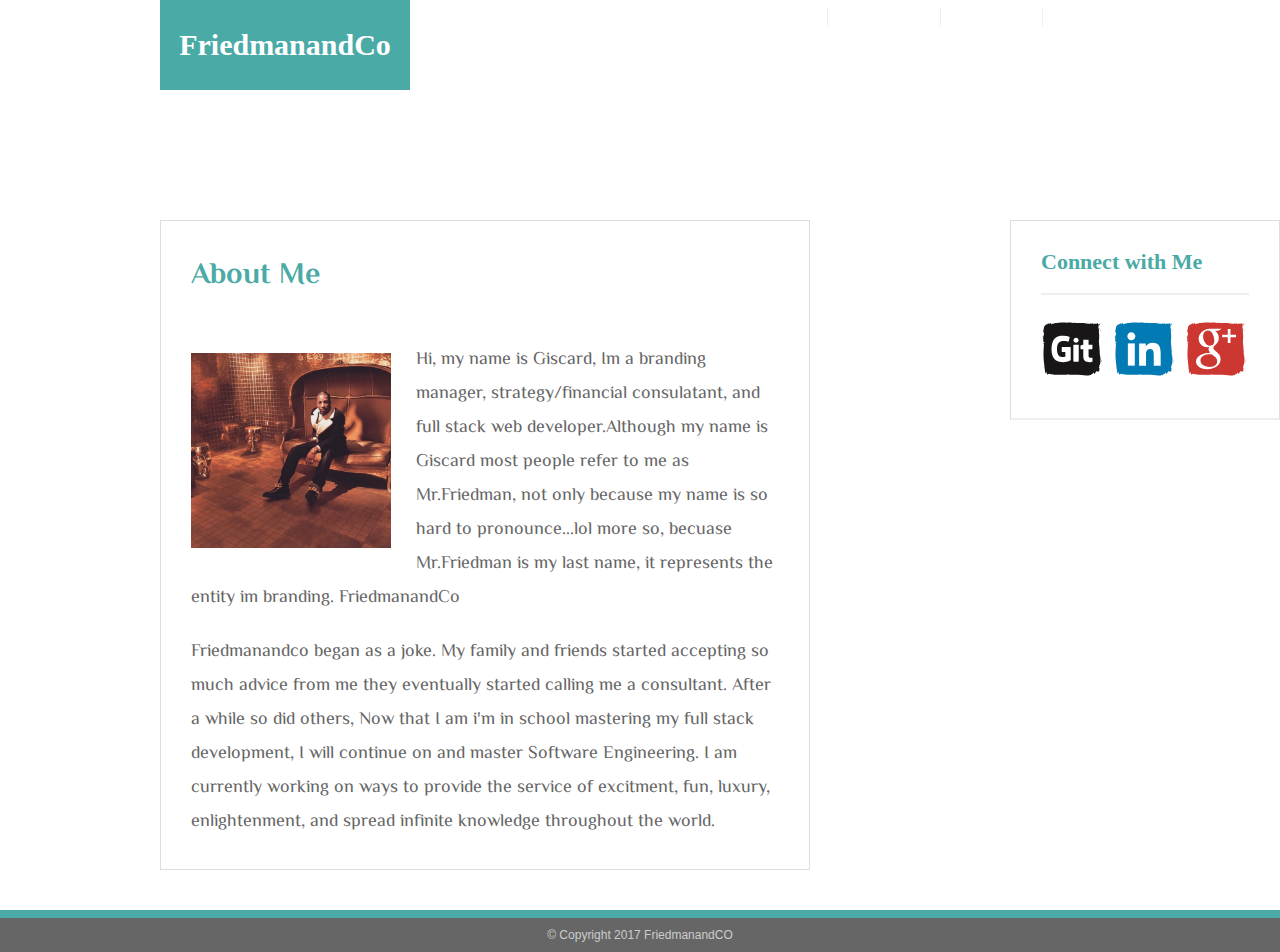
<file: index.html>
<html>
<head>
	<title>About Me</title>



		<link rel="stylesheet" type="text/css" href="assets/css/reset.css">
		<link rel="stylesheet" type="text/css" href="assets/css/style.css">
	</head>
	<body>
		<header id="masthead">  	
		<div class="container">
			<a href="index" id="logo"><b> FriedmanandCo</b></a>
			<nav>
				<a href="index.html">About Me</a>
				<a href="portfolio.html">Portfolio</a>
				<a href="contact.html">Contact</a>
										</nav>
						</div>		
										</header>

<link href="https://fonts.googleapis.com/css?family=El+Messiri" rel="stylesheet">
			<header>
		<div id="main-container" class="container">

		<section class="main-section">
		<h1 class="googlefonts1"> About Me</h1>

			<img src="assets/images/FullSizeRenderME.jpg" class="auth-image"  alt="Mypic">

	
				<p class="googlefonts1"> Hi, my name is Giscard, Im a branding manager, strategy/financial consulatant, and full stack web developer.Although my name is Giscard most people refer to me as Mr.Friedman, not only because my name is so hard to pronounce...lol more so, becuase Mr.Friedman is my last name, it represents the entity im branding. <b>FriedmanandCo </b><p>
					
				<p class="googlefonts1"> Friedmanandco began as a joke. My family and friends started accepting so much advice from me they eventually started calling me a consultant. After a while so did others, Now that I am  i'm in school mastering my full stack development, I will continue on and master Software Engineering. I am currently working on ways to provide the service of excitment, fun, luxury, enlightenment, and spread infinite knowledge throughout the world.</p>
			
			</header>
			</section>

			<section class="sidebar">
			<div id="connect">
			<h2>Connect with Me</h2>
				
				
				<img src="assets/images/1496285066_Git.svg" class="social" alt="1496285066_Git">
			    <img src="assets/images/1496285157_Linckedin.svg" class="social"  alt="Linkedin">
			    <img src="assets/images/1496285161_googleplus.svg" class="social" alt="GooglwPlua">
			</div>
		</section>
	</div>



			
		<footer>
		      <div class="container"> 
				&copy Copyright 2017 FriedmanandCO </div>
		    
		      </div>
		      </footer>


</body>
</html>
</file>
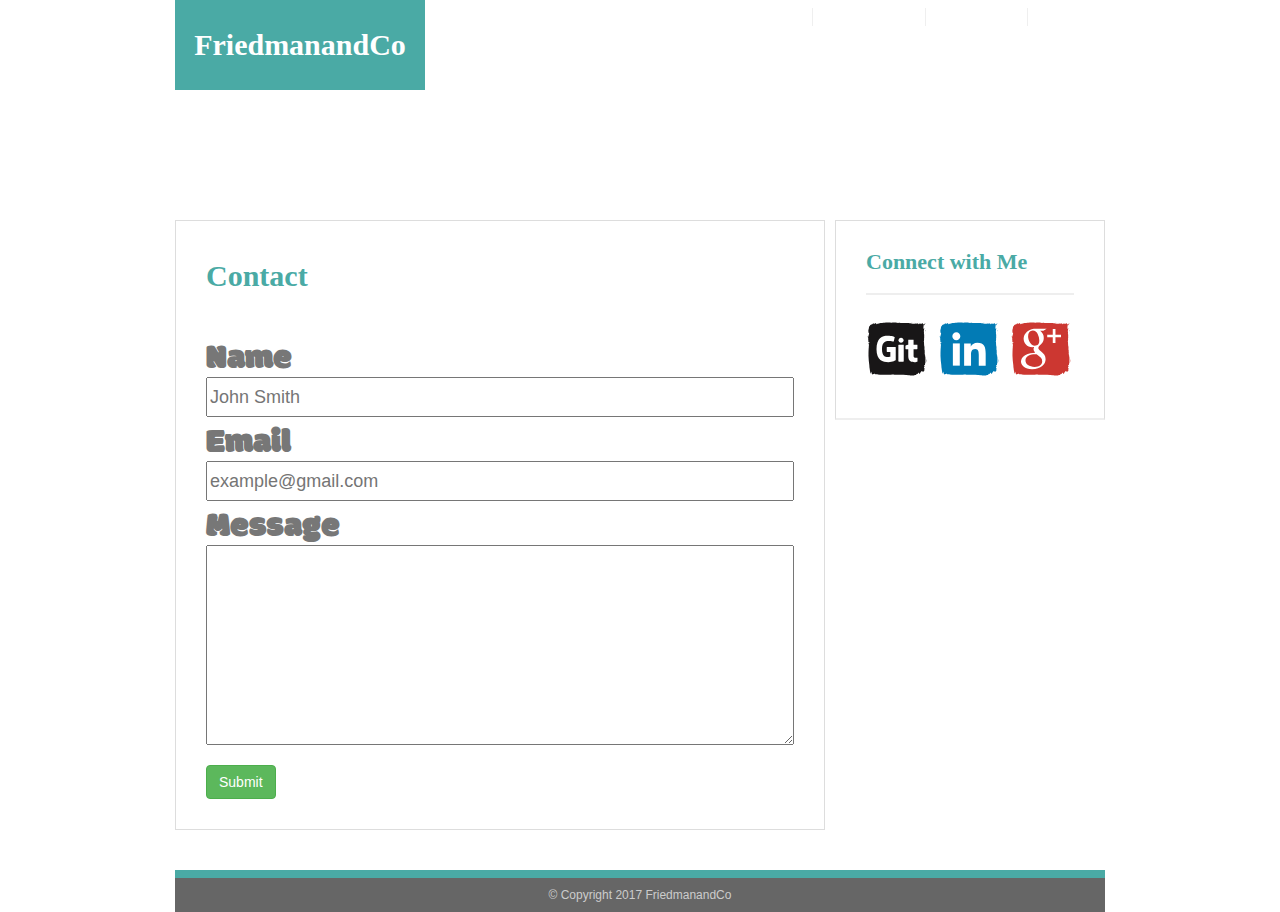
<file: contact.html>
<html>
<head>
	<title>About Me</title>
	<!-- Latest compiled and minified CSS -->
<link rel="stylesheet" href="https://maxcdn.bootstrapcdn.com/bootstrap/3.3.7/css/bootstrap.min.css" integrity="sha384-BVYiiSIFeK1dGmJRAkycuHAHRg32OmUcww7on3RYdg4Va+PmSTsz/K68vbdEjh4u" crossorigin="anonymous">

			<link rel="stylesheet" type="text/css" href="assets/css/reset.css">
		<link rel="stylesheet" type="text/css" href="assets/css/style.css">
	</head>
	<body>
		<header id="masthead">  	
		<div class="container">
			<a href="index" id="logo"><b> FriedmanandCo</b></a>
			<nav>
				<a href="index.html">About Me</a>
				<a href="portfolio.html">Portfolio</a>
				<a href="contact.html">Contact</a>
										</nav>
						</div>		
										</header>

<link href="https://fonts.googleapis.com/css?family=El+Messiri|Modak" rel="stylesheet">

		<header>

		<div id="main-container" class="container">
				<section class="main-section">
				<h1>Contact</h1>
			    

			    <form id="contact-form">
			    	<ul>
			    	<li>
			    		<label class="googlefonts2"  for="name">Name</label>
			    		<input type="text" name="name" id="name" placeholder="John Smith" required="required">
			    	</li>
			    	<li>
			    		<label class="googlefonts2" for="email">Email</label>
			    		<input type="text" name="name" id="email" placeholder="example@gmail.com" required="required">
			    	</li>
			    		<li>
			    			<label class="googlefonts2" for="message">Message</label>
			    			<textarea id="message" name="message" 
			    			required="required">	
			    			</textarea>
			    		</li>

			         </ul>
						<input class="btn btn-success" type="submit" name="submit">
						</form>

				</section>


					<section class="sidebar">
					<div id="connect">
					<h2>Connect with Me</h2>
				
			<img src="assets/images/1496285066_Git.svg" class="social" alt="1496285066_Git">
			    <img src="assets/images/1496285157_Linckedin.svg" class="social"  alt="Linkedin">
			    <img src="assets/images/1496285161_googleplus.svg" class="social" alt="GooglwPlua">
			</div>
		</section>
	
<footer>
		<div class="container">
		&copy Copyright 2017 FriedmanandCo
	
		</div>

	</footer>


</header>
	
</body>
</html>
</html>
</file>
<file: assets/css/style.css>
* {
		box-sizing: border-box;
  }



.googlefonts1 { font-family: 'El Messiri', sans-serif; }

.googlefonts2 { font-family: 'El Messiri', sans-serif;
font-family: 'Modak', cursive;
font-size: 34px;
color: #777
 }

 input#name {

 	width: 100%;
 }

input#email {

	width: 100%;
}
  body {


	background-image: url('https://www.universalrocks.com/media/thumbs/rocky-wall.jpg');
  	font-size: 18px;
	line-height: 34px;
	font-family: 'Arial', 'Helvetica Neue', Helvetica,
	 sans-serif; 
	 color: #666;
}



  
.container {
width: 100%;
max-width: 960px;
margin: 0 auto;
clear: both;
}

h1, h2,  h3, p {
 margin-bottom: 20px;

}

p:last-child {
	margin-bottom: 0;
}

h1, h2, h3 {
	font-family:  'Georgia', Times, Times New Roman, serif;
	font-weight: 700;
	color: #4aaaa5;
}

h1 {  
		font-size: 30px;
		line-height: 49px;
		border-bottom: 3px solid white;
		padding-bottom: 20px;
	}

	h2, h3 {
		font-size: 22px;
	}

/*header*/


#masterhead {
	background: #fff;
	margin: 0 0 30px;
	z-index: 99;
	color: #fff;
	overflow: auto;
	border-bottom: 2px solid #ccc;
	position: fixed;
	width: 100%;
}


#logo {
	width: 250px;
	height: 90px;
	background: #4aaaa5;
	float: left;
	font-family: 'Georgia', Times, Times New Roman, serif;
	text-align: center;
	line-height: 90px;
	color: #fff;
	font-weight: 700;
	font-size: 30px;
	text-decoration: none;
}


nav {
	float: right;
	margin-top: 25px:
	;
}

nav a {
	color: white;
	text-decoration: none;
	margin-left: 15px;
	display: inline-block;
	border-left: 1px solid #efefef;
	padding-left: 15px;
	line-height: 18px;

}

nav a:first-child {
	border-left: 0 none:
}


	/*main*/


	#main-container {
		padding-top:  130px;

	}
   .main-section { 
	background: #fff;
	padding: 30px;
	margin: 0 0 40px 0;
	width: 100%;
	max-width: 650px;
	float: left;
	border: 1px solid #ddd;
    }

.auth-image {
	width: 200px;
	height:  auto;
	margin-top: 10px;
	float: left;
	margin-right: 25px
}


	/*sidebar{*/
		.sidebar {
			background: #fff;
			padding: 30px;
			width: 100%;
			height: 200px;
			max-width: 270px;
			float: right;
			 
			border: 1px solid #ddd;
			margin-bottom: 20px;
			

		}



h3, .sidebar, h2 {
	border-bottom: 2px solid #eee;
	padding-bottom: 20px;
	margin-bottom: 15px;
	line-height: 22px;
}

.social { 
		width: 62px;
		height: 62px;
		margin-top: 8px;
		margin-right: 5px;
 }


.social:last-child {
margin-right: 0;

}

/*footer*/ 

footer 
{
		background: #666;
		color: #fff
		padding: 30px 0;
		clear: both;
		border-top: 8px solid #4aaaa5;
		color: #ccc;
		font-size: 12px;
		text-align: center;

}


/*portfolio*/
.work {
		width: 274px;
		overflow: auto;
		position: relative;
		float: left;
		margin: 20px ;

}


.work:nth-child(even) { 
					margin-right: 40px;	
			
			 }

.work img { 
width: 100%;
border: 0 none;
opacity: .8 }

.work h3 { 
	border-bottom: 0;
	background: #4aaaa5;
	color: #fff;
	text-align: center;
	position: absolute;
	bottom: 20px;
	padding: 15px;
	width: 100%
	line-height: 30px;
	margin-bottom: 0;
	font-weight: 300;
		 }

		 /*contact*/

		 #contact-form ul {
			margin-bottom: 20px;
		 }

	#contact-form li {
		margin-bottom: 10px;

	}

label, 
input [type=text] 


input [type=email],
textarea { 
		display: block;
		width: 100%;
		border: 1px solid
		padding: 0 10px;
		font-size: 14px;
 }


 textarea { 
	height: 200px;
	width: 100%;
  }
	


	input[type=submit]


	}

	input[type=submit]:hover { 
		background-color: white;

	}
</file>
